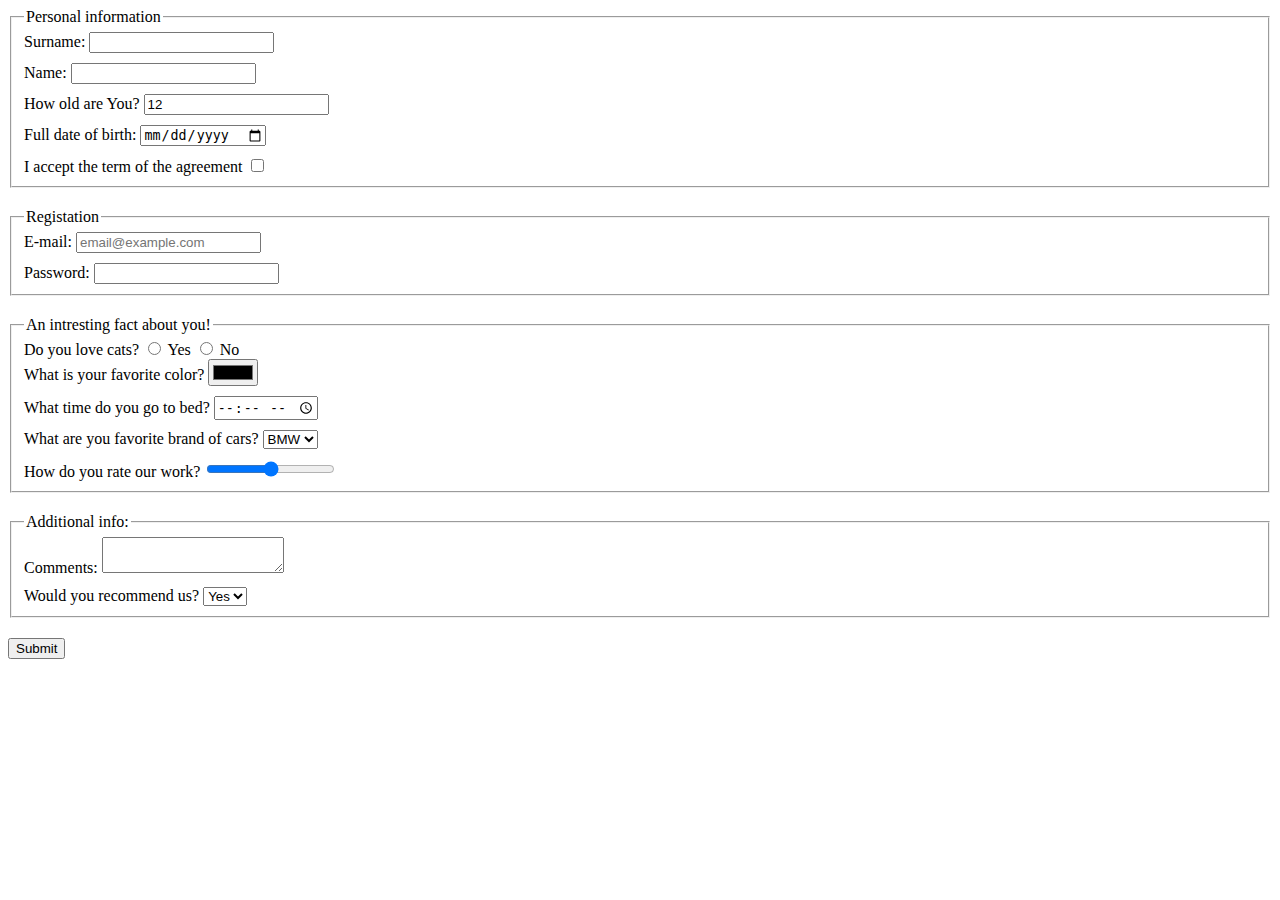
<file: index.html>
<!doctype html><html lang="en"><head><meta charset="UTF-8"><meta name="viewport" content="width=device-width, user-scalable=no, initial-scale=1.0, maximum-scale=1.0, minimum-scale=1.0"><meta http-equiv="X-UA-Compatible" content="ie=edge"><title>HTML Form</title><link rel="stylesheet" href="style.32cb757d.css"></head><body> <form action="https://mate-academy-form-lesson.herokuapp.com/create-application" class="input" method="post"> <div class="input__container"> <fieldset> <legend>Personal information</legend> <label class="input___label"> Surname: <input type="text" autocomplete="off" name="Surname"> </label> <label class="input___label"> Name: <input type="text" autocomplete="off" name="first_name"> </label> <label class="input___label"> How old are You? <input type="text" value="12" max="100" name="old"> </label> <label class="input___label"> Full date of birth: <input type="date" name="birth"> </label> <label class="input___label"> I accept the term of the agreement <input type="checkbox" name="agrees"> </label> </fieldset> </div> <div class="input__container"> <fieldset> <legend>Registation</legend> <label class="input___label"> E-mail: <input type="email" name="e-mail" placeholder="email@example.com" required> </label> <label class="input___label"> Password: <input type="password" name="password" minlength="5" required> </label> </fieldset> </div> <div class="input__container"> <fieldset> <legend>An intresting fact about you!</legend> <div class="input___label"> Do you love cats? <label> <input type="radio" id="love-cat" name="love-cat" value="Yes"> Yes </label> <label> <input type="radio" name="love-cat" value="No"> No </label> </div> <label class="input___label"> What is your favorite color? <input type="color" name="favorite-color"> </label> <label class="input___label"> What time do you go to bed? <input type="time" name="time-for-sleep"> </label> <label class="input___label"> What are you favorite brand of cars? <select id="cars" name="cars"> <option value="volvo">BMW</option> <option value="saab">Audi</option> <option value="fiat">Lada</option> </select> </label> <label class="input___label"> How do you rate our work? <input type="range" name="range"> </label> </fieldset> </div> <div class="input__container"> <fieldset> <legend>Additional info:</legend> <label class="input___label"> Comments: <textarea name="comment" cols="20" rows="2"></textarea> </label> <label class="input___label"> Would you recommend us? <select id="rec" name="recommend"> <option value="yes">Yes</option> <option value="no">No</option> </select> </label> </fieldset> </div> <button type="submit" class="btn">Submit</button> </form> <script type="text/javascript" src="main.e97352c4.js"></script> </body></html>
</file>
<file: style.32cb757d.css>
.input__container{margin-bottom:20px}.input__container:last-child{margin-bottom:0}.input___label{display:block;margin-bottom:10px}.input___label:last-of-type{margin-bottom:0}
/*# sourceMappingURL=style.32cb757d.css.map */
</file>
